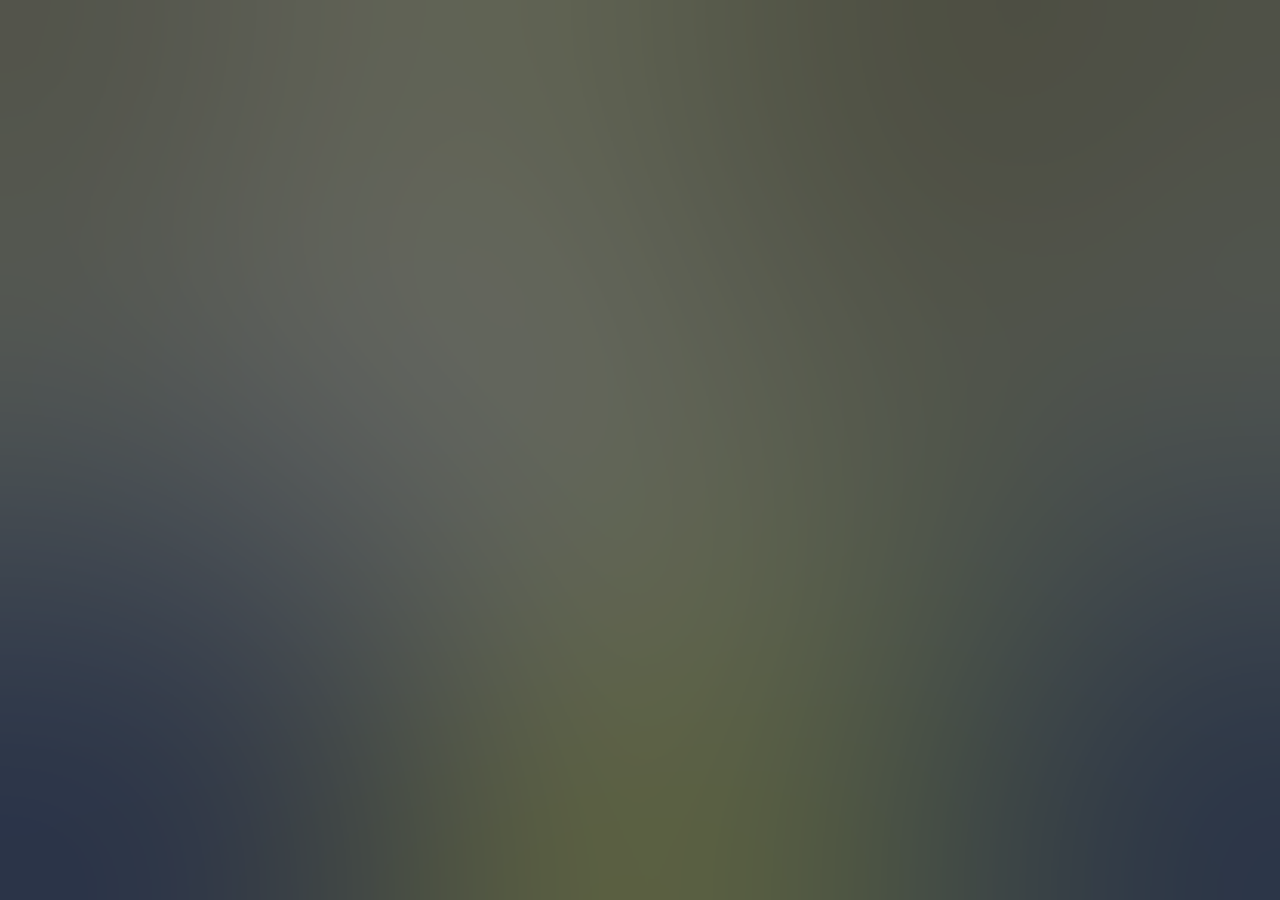
<file: HeoMusic/index.html>
<!DOCTYPE html>
<html lang="zh-cn">
<head>
  <meta charset="UTF-8">
  <meta http-equiv="X-UA-Compatible" content="IE=edge">
  <meta name="viewport" content="width=device-width, initial-scale=1.0">
  <title>HeoMusic - 用音乐感染人心</title>
  <link rel="stylesheet" type="text/css" href="./css/APlayer.css">
  <link rel="stylesheet" type="text/css" href="./main.css">
  <link rel="icon" type="image/x-icon" href="./img/icon.webp">
  <link rel="apple-touch-icon" href="./img/icon-r.webp">
  <meta name="apple-mobile-web-app-title" content="音乐">
  <link rel="bookmark" href="./img/icon.webp">
  <link rel="apple-touch-icon-precomposed" sizes="180x180" href="./img/icon-r.webp">
  <meta name="description" content="一个简单好用的音乐播放器。">
  <link rel="manifest" href="/manifest.json">
  <script>
    var _hmt = _hmt || [];
    (function() {
      var hm = document.createElement("script");
      hm.src = "https://hm.baidu.com/hm.js?321add3ca0f106525da5526375001161";
      var s = document.getElementsByTagName("script")[0]; 
      s.parentNode.insertBefore(hm, s);
    })();
  </script>    
</head>
<body>
<div id="music_bg"></div>
<div id="heoMusic-page">
</div>
<script>
  var userId = "8668419170";
  var userServer = "tencent";
  var userType = "playlist";
  // var localMusic = [{
  //     name: '重生之我在异乡为异客',
  //     artist: '王睿卓',
  //     url: '/music/重生之我在异乡为异客.mp3',
  //     cover: '/music/重生之我在异乡为异客.png',
  //     lrc: '/music/重生之我在异乡为异客.lrc'
  // },
  // {
  //     name: '落',
  //     artist: '唐伯虎',
  //     url: '/music/落.mp3',
  //     cover: '/music/落.png',
  //     lrc: '/music/落.lrc'
  // }
  // ];
  // var remoteMusic = "./musiclist.json"
</script>
<script src="./js/APlayer.min.js"></script>
<script async data-pjax src="./js/main.js"></script>
</body>
</html>
</file>
<file: HeoMusic/css/APlayer.css>
.aplayer {
  font-family: Arial, Helvetica, sans-serif;
  margin: 5px;
  border-radius: 2px;
  overflow: hidden;
  -webkit-user-select: none;
  -moz-user-select: none;
  -ms-user-select: none;
  user-select: none;
  line-height: normal;
  position: relative
}

.aplayer * {
  box-sizing: content-box
}

.aplayer svg {
  width: 100%;
  height: 100%
}

.aplayer svg circle,
.aplayer svg path {
  fill: #fff
}

.aplayer.aplayer-withlist .aplayer-info {
  border-bottom: 1px solid #e9e9e9
}

.aplayer.aplayer-withlist .aplayer-list {
  display: block
}

.aplayer.aplayer-withlist .aplayer-icon-order,
.aplayer.aplayer-withlist .aplayer-info .aplayer-controller .aplayer-time .aplayer-icon.aplayer-icon-menu {
  display: inline
}

.aplayer.aplayer-withlrc .aplayer-pic {
  height: 90px;
  width: 90px
}

.aplayer.aplayer-withlrc .aplayer-info {
  margin-left: 90px;
  height: 90px;
}

.aplayer.aplayer-withlrc .aplayer-lrc {
  display: block
}

.aplayer.aplayer-narrow {
  width: 66px
}

.aplayer.aplayer-narrow .aplayer-info,
.aplayer.aplayer-narrow .aplayer-list {
  display: none
}

.aplayer.aplayer-narrow .aplayer-body,
.aplayer.aplayer-narrow .aplayer-pic {
  height: 66px;
  width: 66px
}

.aplayer.aplayer-fixed {
  position: fixed;
  bottom: 0;
  left: 0;
  right: 0;
  margin: 0;
  z-index: 99;
  overflow: visible;
  max-width: 400px;
  box-shadow: none
}

.aplayer.aplayer-fixed .aplayer-list {
  margin-bottom: 65px;
  border: 1px solid #eee;
  border-bottom: none
}

.aplayer.aplayer-fixed .aplayer-body {
  position: fixed;
  bottom: 0;
  left: 0;
  right: 0;
  margin: 0;
  z-index: 99;
  background: #fff;
  padding-right: 18px;
  transition: all .3s ease;
  max-width: 400px
}

.aplayer.aplayer-fixed .aplayer-lrc {
  display: block;
  position: fixed;
  bottom: 10px;
  left: 0;
  right: 0;
  margin: 0;
  z-index: 98;
  pointer-events: none;
  text-shadow: -1px -1px 0 #fff
}

.aplayer.aplayer-fixed .aplayer-lrc:after,
.aplayer.aplayer-fixed .aplayer-lrc:before {
  display: none
}

.aplayer.aplayer-fixed .aplayer-info {
  -webkit-transform: scaleX(1);
  transform: scaleX(1);
  -webkit-transform-origin: 0 0;
  transform-origin: 0 0;
  transition: all .3s ease;
  border-bottom: none;
  border-top: 1px solid #e9e9e9
}

.aplayer.aplayer-fixed .aplayer-info .aplayer-music {
  width: calc(100% - 105px)
}

.aplayer.aplayer-fixed .aplayer-miniswitcher {
  display: block
}

.aplayer.aplayer-fixed.aplayer-narrow .aplayer-info {
  display: block;
  -webkit-transform: scaleX(0);
  transform: scaleX(0)
}

.aplayer.aplayer-fixed.aplayer-narrow .aplayer-body {
  width: 66px !important
}

.aplayer.aplayer-fixed.aplayer-narrow .aplayer-miniswitcher .aplayer-icon {
  -webkit-transform: rotateY(0);
  transform: rotateY(0)
}

.aplayer.aplayer-fixed .aplayer-icon-back,
.aplayer.aplayer-fixed .aplayer-icon-forward,
.aplayer.aplayer-fixed .aplayer-icon-lrc,
.aplayer.aplayer-fixed .aplayer-icon-play {
  display: inline-block
}

.aplayer.aplayer-fixed .aplayer-icon-back,
.aplayer.aplayer-fixed .aplayer-icon-forward,
.aplayer.aplayer-fixed .aplayer-icon-menu,
.aplayer.aplayer-fixed .aplayer-icon-play {
  position: absolute;
  bottom: 27px;
  width: 20px;
  height: 20px
}

.aplayer.aplayer-fixed .aplayer-icon-back {
  right: 75px
}

.aplayer.aplayer-fixed .aplayer-icon-play {
  right: 50px
}

.aplayer.aplayer-fixed .aplayer-icon-forward {
  right: 25px
}

.aplayer.aplayer-fixed .aplayer-icon-menu {
  right: 0
}

.aplayer.aplayer-arrow .aplayer-icon-loop,
.aplayer.aplayer-arrow .aplayer-icon-order,
.aplayer.aplayer-mobile .aplayer-icon-volume-down {
  display: none
}

.aplayer.aplayer-loading .aplayer-info .aplayer-controller .aplayer-loading-icon {
  display: block
}

.aplayer.aplayer-loading .aplayer-info .aplayer-controller .aplayer-bar-wrap .aplayer-bar .aplayer-played .aplayer-thumb {
  -webkit-transform: scale(1);
  transform: scale(1)
}

.aplayer .aplayer-body {
  position: relative
}

.aplayer .aplayer-icon {
  width: 15px;
  height: 15px;
  border: none;
  background-color: transparent;
  outline: none;
  cursor: pointer;
  opacity: .8;
  vertical-align: middle;
  padding: 0;
  font-size: 12px;
  margin: 0;
  display: inline-block;
}
.aplayer .aplayer-icon path {
  transition: all .2s ease-in-out
}

.aplayer .aplayer-icon-back,
.aplayer .aplayer-icon-forward,
.aplayer .aplayer-icon-lrc,
.aplayer .aplayer-icon-order,
.aplayer .aplayer-icon-play {
  display: none
}

.aplayer .aplayer-icon-lrc-inactivity svg {
  opacity: .4
}

.aplayer .aplayer-icon-forward {
  -webkit-transform: rotate(180deg);
  transform: rotate(180deg)
}

.aplayer .aplayer-lrc-content {
  display: none
}

.aplayer .aplayer-pic {
  position: relative;
  float: left;
  height: 66px;
  width: 66px;
  background-size: cover;
  background-position: 50%;
  transition: all .3s ease;
  cursor: pointer
}

.aplayer .aplayer-pic:hover .aplayer-button {
  opacity: 1
}

.aplayer .aplayer-pic .aplayer-button {
  position: absolute;
  border-radius: 50%;
  opacity: .8;
  text-shadow: 0 1px 1px rgba(0, 0, 0, .2);
  box-shadow: 0 1px 1px rgba(0, 0, 0, .2);
  background: rgba(0, 0, 0, .2);
  transition: all .1s ease
}

.aplayer .aplayer-pic .aplayer-button path {
  fill: #fff
}

.aplayer .aplayer-pic .aplayer-hide {
  display: none
}

.aplayer .aplayer-pic .aplayer-play {
  width: 26px;
  height: 26px;
  border: 2px solid #fff;
  bottom: 50%;
  right: 50%;
  margin: 0 -15px -15px 0
}

.aplayer .aplayer-pic .aplayer-play svg {
  position: absolute;
  top: 3px;
  left: 4px;
  height: 20px;
  width: 20px
}

.aplayer .aplayer-pic .aplayer-pause {
  width: 16px;
  height: 16px;
  border: 2px solid #fff;
  bottom: 4px;
  right: 4px
}

.aplayer .aplayer-pic .aplayer-pause svg {
  position: absolute;
  top: 2px;
  left: 2px;
  height: 12px;
  width: 12px
}

.aplayer .aplayer-info {
  margin-left: 66px;
  padding: 14px 7px 0 10px;
  height: 66px;
  box-sizing: border-box
}

.aplayer .aplayer-info .aplayer-music {
  overflow: hidden;
  white-space: nowrap;
  text-overflow: ellipsis;
  margin: 0 0 13px 5px;
  -webkit-user-select: text;
  -moz-user-select: text;
  -ms-user-select: text;
  user-select: text;
  cursor: default;
  padding-bottom: 2px;
  height: 20px
}

.aplayer .aplayer-info .aplayer-music .aplayer-title {
  font-size: 14px
}

.aplayer .aplayer-info .aplayer-music .aplayer-author {
  font-size: 12px;
  color: #666
}

.aplayer .aplayer-info .aplayer-controller {
  position: relative;
  display: flex
}

.aplayer .aplayer-info .aplayer-controller .aplayer-bar-wrap {
  margin: 0 0 0 5px;
  padding: 4px 0;
  cursor: pointer !important;
  flex: 1
}

.aplayer .aplayer-info .aplayer-controller .aplayer-bar-wrap:hover .aplayer-bar .aplayer-played .aplayer-thumb {
  -webkit-transform: scale(1);
  transform: scale(1)
}

.aplayer .aplayer-info .aplayer-controller .aplayer-bar-wrap .aplayer-bar {
  position: relative;
  height: 2px;
  width: 100%;
  background: #cdcdcd
}

.aplayer .aplayer-info .aplayer-controller .aplayer-bar-wrap .aplayer-bar .aplayer-loaded {
  position: absolute;
  left: 0;
  top: 0;
  bottom: 0;
  background: #aaa;
  height: 2px;
  transition: all .5s ease
}

.aplayer .aplayer-info .aplayer-controller .aplayer-bar-wrap .aplayer-bar .aplayer-played {
  position: absolute;
  left: 0;
  top: 0;
  bottom: 0;
  height: 2px
}

.aplayer .aplayer-info .aplayer-controller .aplayer-bar-wrap .aplayer-bar .aplayer-played .aplayer-thumb {
  position: absolute;
  top: 0;
  right: 5px;
  margin-top: -4px;
  margin-right: -10px;
  height: 10px;
  width: 10px;
  border-radius: 50%;
  cursor: pointer;
  transition: all .3s ease-in-out;
  -webkit-transform: scale(0);
  transform: scale(0)
}

.aplayer .aplayer-info .aplayer-controller .aplayer-time {
  position: relative;
  right: 0;
  bottom: 4px;
  height: 17px;
  color: #999;
  font-size: 11px;
  padding-left: 7px
}

.aplayer .aplayer-info .aplayer-controller .aplayer-time .aplayer-time-inner {
  vertical-align: middle
}

.aplayer .aplayer-info .aplayer-controller .aplayer-time .aplayer-icon {
  cursor: pointer;
  transition: all .2s ease
}

.aplayer .aplayer-info .aplayer-controller .aplayer-time .aplayer-icon path {
  fill: #666
}

.aplayer .aplayer-info .aplayer-controller .aplayer-time .aplayer-icon.aplayer-icon-loop {
  margin-right: 2px
}

.aplayer .aplayer-info .aplayer-controller .aplayer-time .aplayer-icon:hover path {
  fill: #000
}

.aplayer .aplayer-info .aplayer-controller .aplayer-time .aplayer-icon.aplayer-icon-menu,
.aplayer .aplayer-info .aplayer-controller .aplayer-time.aplayer-time-narrow .aplayer-icon-menu,
.aplayer .aplayer-info .aplayer-controller .aplayer-time.aplayer-time-narrow .aplayer-icon-mode {
  display: none
}

.aplayer .aplayer-info .aplayer-controller .aplayer-volume-wrap {
  position: relative;
  display: inline-block;
  margin-left: 3px;
  cursor: pointer !important
}

.aplayer .aplayer-info .aplayer-controller .aplayer-volume-wrap:hover .aplayer-volume-bar-wrap {
  height: 40px
}

.aplayer .aplayer-info .aplayer-controller .aplayer-volume-wrap .aplayer-volume-bar-wrap {
  position: absolute;
  bottom: 5px;
  right: 6px;
  width: 25px;
  height: 0;
  z-index: 99;
  overflow: hidden;
  transition: all .2s ease-in-out
}

.aplayer .aplayer-info .aplayer-controller .aplayer-volume-wrap .aplayer-volume-bar-wrap.aplayer-volume-bar-wrap-active {
  height: 40px
}

.aplayer .aplayer-info .aplayer-controller .aplayer-volume-wrap .aplayer-volume-bar-wrap .aplayer-volume-bar {
  position: absolute;
  bottom: 0;
  right: 10px;
  width: 5px;
  height: 35px;
  background: var(--heo-white-op);
  border-radius: 2.5px;
  overflow: hidden
}

.aplayer .aplayer-info .aplayer-controller .aplayer-volume-wrap .aplayer-volume-bar-wrap .aplayer-volume-bar .aplayer-volume {
  position: absolute;
  bottom: 0;
  right: 0;
  width: 5px;
  transition: all .1s ease
}

.aplayer .aplayer-info .aplayer-controller .aplayer-loading-icon {
  display: none
}

.aplayer .aplayer-info .aplayer-controller .aplayer-loading-icon svg {
  position: absolute;
  -webkit-animation: rotate 1s linear infinite;
  animation: rotate 1s linear infinite
}

.aplayer .aplayer-lrc {
  display: none;
  position: relative;
  height: 30px;
  text-align: center;
  overflow: hidden;
  margin: -10px 0 7px
}

.aplayer .aplayer-lrc:before {
  top: 0;
  height: 10%;
}

.aplayer .aplayer-lrc:after,
.aplayer .aplayer-lrc:before {
  position: absolute;
  z-index: 1;
  display: block;
  overflow: hidden;
  width: 100%;
  content: " "
}

.aplayer .aplayer-lrc:after {
  bottom: 0;
  height: 33%;
  background: linear-gradient(180deg, hsla(0, 0%, 100%, 0) 0, hsla(0, 0%, 100%, .8));
  filter: progid:DXImageTransform.Microsoft.gradient(startColorstr="#00ffffff", endColorstr="#ccffffff", GradientType=0)
}

.aplayer .aplayer-lrc p {
  font-size: 12px;
  color: var(--heo-white);
  padding: 0;
  margin: 0;
  transition: all .5s ease-out;
  opacity: .4;
  overflow: hidden
}

.aplayer .aplayer-lrc p.aplayer-lrc-current {
  opacity: 1;
  overflow: inherit;
  height: auto;
}

.aplayer .aplayer-lrc.aplayer-lrc-hide {
  display: none
}

.aplayer .aplayer-lrc .aplayer-lrc-contents {
  width: 100%;
  transition: all .5s ease-out;
  -webkit-user-select: text;
  -moz-user-select: text;
  -ms-user-select: text;
  user-select: text;
  cursor: default
}

.aplayer .aplayer-list {
  overflow: auto;
  transition: all .5s ease;
  will-change: height;
  display: none;
  overflow: hidden
}

.aplayer .aplayer-list.aplayer-list-hide {
  max-height: 0 !important
}

.aplayer .aplayer-list ol {
  list-style-type: none;
  margin: 0;
  padding: 0;
  overflow-y: auto
}

.aplayer .aplayer-list ol::-webkit-scrollbar {
  width: 5px
}

.aplayer .aplayer-list ol::-webkit-scrollbar-thumb {
  border-radius: 3px;
  background-color: #eee
}

.aplayer .aplayer-list ol::-webkit-scrollbar-thumb:hover {
  background-color: #ccc
}

.aplayer .aplayer-list ol li {
  position: relative;
  height: 32px;
  line-height: 32px;
  padding: 0 15px;
  font-size: 12px;
  cursor: pointer;
  transition: all .2s ease;
  overflow: hidden;
  margin: 1px 0;
}

.aplayer .aplayer-list ol li:first-child {
  border-top: none
}

.aplayer .aplayer-list ol li:hover {
  background: #efefef
}

.aplayer .aplayer-list ol li.aplayer-list-light {
  background: #e9e9e9
}

.aplayer .aplayer-list ol li.aplayer-list-light .aplayer-list-cur {
  display: inline-block
}

.aplayer .aplayer-list ol li .aplayer-list-cur {
  display: none;
  width: 3px;
  height: 22px;
  position: absolute;
  left: 0;
  top: 5px;
  cursor: pointer
}

.aplayer .aplayer-list ol li .aplayer-list-index {
  color: var(--heo-white);
  opacity: 0.6;
  margin-right: 6px;
  cursor: pointer
}

.aplayer .aplayer-list ol li .aplayer-list-author {
  color: #666;
  float: right;
  cursor: pointer
}

.aplayer .aplayer-notice {
  opacity: 0;
  position: absolute;
  top: 50%;
  left: 50%;
  -webkit-transform: translate(-50%, -50%);
  transform: translate(-50%, -50%);
  font-size: 12px;
  border-radius: 4px;
  padding: 5px 10px;
  transition: all .3s ease-in-out;
  overflow: hidden;
  color: #fff;
  pointer-events: none;
  background-color: #f4f4f5;
  color: #909399
}

.aplayer .aplayer-miniswitcher {
  display: none;
  position: absolute;
  top: 0;
  right: 0;
  bottom: 0;
  height: 100%;
  background: #e6e6e6;
  width: 18px;
  border-radius: 0 2px 2px 0
}

.aplayer .aplayer-miniswitcher .aplayer-icon {
  height: 100%;
  width: 100%;
  -webkit-transform: rotateY(180deg);
  transform: rotateY(180deg);
  transition: all .3s ease
}

.aplayer .aplayer-miniswitcher .aplayer-icon path {
  fill: #666
}

.aplayer .aplayer-miniswitcher .aplayer-icon:hover path {
  fill: #000
}

@-webkit-keyframes aplayer-roll {
  0% {
    left: 0
  }

  to {
    left: -100%
  }
}

@keyframes aplayer-roll {
  0% {
    left: 0
  }

  to {
    left: -100%
  }
}

@-webkit-keyframes rotate {
  0% {
    -webkit-transform: rotate(0);
    transform: rotate(0)
  }

  to {
    -webkit-transform: rotate(1turn);
    transform: rotate(1turn)
  }
}

@keyframes rotate {
  0% {
    -webkit-transform: rotate(0);
    transform: rotate(0)
  }

  to {
    -webkit-transform: rotate(1turn);
    transform: rotate(1turn)
  }
}

/*# sourceMappingURL=APlayer.min.css.map*/
</file>
<file: HeoMusic/main.css>
@charset "UTF-8";

:root {
  --heo-white: #fff;
  --heo-white-op: rgba(255, 255, 255, 0.2);
  --heo-black: #000;
  --heo-black-op: rgba(0, 0, 0, 0.2);
  --heo-none: #00000000;
  --heo-gray: #999999;
  --heo-gray-op: #9999992b;
  --heo-vip: #e5a80d;
  --heo-main: var(--heo-theme);
  --heo-main-op: var(--heo-theme-op);
  --heo-main-op-deep: var(--heo-theme-op-deep);
  --heo-main-none: var(--heo-theme-none);
  --heo-shadow-theme: 0 8px 12px -3px var(--heo-theme-op);
  --heo-shadow-blackdeep: 0 2px 16px -3px rgba(0, 0, 0, .15);
  --heo-shadow-main: 0 8px 12px -3px var(--heo-main-op);
  --heo-shadow-blue: 0 8px 12px -3px rgba(40, 109, 234, .20);
  --heo-shadow-white: 0 8px 12px -3px rgba(255, 255, 255, .20);
  --heo-shadow-black: 0 0 12px 4px rgba(0, 0, 0, .05);
  --heo-shadow-yellow: 0px 38px 77px -26px rgba(255, 201, 62, .12);
  --heo-shadow-red: 0 8px 12px -3px #ee7d7936;
  --heo-shadow-green: 0 8px 12px -3px #87ee7936;
  --heo-logo-color: linear-gradient(215deg, #4584ff 0%, #cf0db9 100%);
  --heo-snackbar-time: 5s;
}

#page {
  border: 0;
  box-shadow: none !important;
  padding: 0 !important;
  background: transparent !important;
}

body {
  background: rgb(13, 13, 13);
  position: relative;
  overflow: hidden;
}

#heoMusic-page .aplayer{
  display: flex;
  flex-direction: row-reverse;
  background: rgba(0, 0, 0, 0);
  border: none;
  box-shadow: none;
  justify-content: space-between;
}

#heoMusic-page.localMusic {
  display: flex;
  flex-direction: row-reverse;
  background: rgba(0, 0, 0, 0);
  border: none;
  box-shadow: none;
  justify-content: space-between;
}
#page {
  border: 0;
  box-shadow: none !important;
  padding: 0 !important;
  background: transparent !important;
}
#music_bg {
  display: none;
  position: fixed;
  z-index: -999;
  width: 200%;
  height: 200%;
  top: -50%;
  left: -50%;
  background-position: 0 0;
  rotate: 0;
  background-size: 40%;
  transition: 0.6s;
  background-image: url(/img/cover.webp);
}

#music_bg::before {
  content: '';
  transform: translateZ(0);
  background: rgba(0, 0, 0, 0.4);
  backdrop-filter: blur(200px);
  -webkit-backdrop-filter: blur(200px);
  transform: translateZ(0);
  position: fixed;
  z-index: -998;
  top: -50%;
  left: -50%;
  width: 200%;
  height: 200%;
}

body #music_bg{
  display: block;
}

body {
  background: rgb(13, 13, 13);
}

#heoMusic-page {
  max-width: calc(1200px - 160px);
  margin: auto;
  margin-top: 60px;
}

#heoMusic-page .aplayer {
  display: flex;
  flex-direction: row-reverse;
  background: rgba(0, 0, 0, 0);
  border: none;
  box-shadow: none;
}

#heoMusic-page.localMusic {
  display: flex;
  flex-direction: row-reverse;
  background: rgba(0, 0, 0, 0);
  border: none;
  box-shadow: none;
}

body #web_bg {
  filter: blur(63px);
  opacity: 0.6;
  background-repeat: no-repeat;
  background-size: cover;
}
body #footer,
body #nav-music {
  display: none;
}

#heoMusic-page .aplayer-body {
  width: 70%;
  height: 75vh;
}

#heoMusic-page ol > li:hover {
  background: var(--heo-black-op);
  border-radius: 6px;
}
#heoMusic-page .aplayer-pic {
  float: none;
  width: 60px;
  height: 60px;
  border-radius: 12px;
  margin: auto;
  bottom: 30px;
  left: 90px;
  position: fixed;
  z-index: 999;
  display: none;
}

#heoMusic-page .aplayer-info {
  margin: 0 20px 0 20px;
  border-bottom: none;
}

#heoMusic-page .aplayer-info .aplayer-music {
  text-align: center;
  height: auto;
  margin: 15px;
  display: none;
}

#heoMusic-page .aplayer-info .aplayer-music .aplayer-author,
#heoMusic-page .aplayer-info .aplayer-music .aplayer-title {
  font-size: 2rem;
  font-weight: 700;
  color: #fff;
}

#heoMusic-page .aplayer-info .aplayer-lrc {
  padding-top: 240px;
  height: var(--vh);
  mask-image: linear-gradient(to bottom, #000, #000, #000, #000, #000, #000, #000, #000, #000, #000, #0000, #0000);
}

#heoMusic-page .aplayer-info .aplayer-lrc p {
  font-size: 36px;
  line-height: 44px;
  height: 44px;
  margin-bottom: 20px;
  padding: 8px;
  border-radius: 8px;
  color: #fff;
  font-weight: bold;
  text-align: left;
  filter: blur(2px);
  opacity: 0.3;
  transition: all 0.9s cubic-bezier(0.56, 0.17, 0.22, 0.76),
              height 0.3s ease,
              max-height 0.3s ease;
  user-select: none;
  text-shadow: 0px 2px 0px #ffffff00;
  position: relative;
  cursor: pointer;
  max-height: 44px;
  overflow: hidden;
  white-space: nowrap;
  text-overflow: ellipsis;
}

#heoMusic-page .aplayer-info .aplayer-lrc p::after {
  content: '';
  position: absolute;
  top: -8px;
  left: -8px;
  right: 0;
  bottom: 0;
  background: #ffffff47;
  opacity: 0;
  transition: opacity 0.3s ease;
  border-radius: 8px;
  z-index: -1;
}

#heoMusic-page .aplayer-info .aplayer-lrc p:hover::after {
  opacity: 1;
}

#heoMusic-page .aplayer-info .aplayer-lrc p.aplayer-lrc-current {
  filter: blur(0px);
  opacity: 1;
  transition: all 0.3s cubic-bezier(0.56, 0.17, 0.22, 0.76), 
              text-shadow 8s 4s ease-in,
              height 0.3s ease,
              max-height 0.3s ease,
              opacity 0.3s ease;
  height: auto;
  max-height: 200px;
  text-shadow: 0px 2px 16px #ffffff94;
  white-space: normal;
  text-overflow: clip;
}

#heoMusic-page .aplayer-info .aplayer-lrc p.aplayer-lrc-current:first-child {
  text-shadow: 0px 2px 16px #ffffff00;
}

#heoMusic-page .aplayer-info .aplayer-lrc p:hover {
  filter: blur(0px);
  background: #ffffff47;
}

@media screen and (min-width: 768px) {
  #heoMusic-page .aplayer-info .aplayer-lrc:hover p {
    filter: blur(0px);
  }
}

#heoMusic-page .aplayer .aplayer-lrc:after,
#heoMusic-page .aplayer .aplayer-lrc:before {
  display: none;
}

.aplayer .aplayer-lrc .aplayer-lrc-contents {
  width: 90%;
  margin-left: auto;
  transition: all .5s cubic-bezier(0.49, 0.21, 0.22, 0.84);
  position: relative;
}

@media screen and (max-width: 768px) {
  .aplayer .aplayer-lrc .aplayer-lrc-contents {
    width: 100%;
  }
}

/* 控制器 */
#heoMusic-page .aplayer-info .aplayer-controller {
  position: fixed;
  max-width: calc(1200px - 160px);
  margin: auto;
  left: 0;
  right: 0;
  bottom: 50px;
  align-items: center;
}
#heoMusic-page .aplayer-info .aplayer-controller .aplayer-bar-wrap {
  margin: 0 160px 0 150px;
}
#heoMusic-page .aplayer-info .aplayer-controller .aplayer-played {
  background: var(--heo-white) !important;
}
#heoMusic-page .aplayer-info .aplayer-controller .aplayer-thumb {
  -webkit-transform: none;
  transform: none;
  background: #fff !important;
}
#heoMusic-page .aplayer-info .aplayer-time .aplayer-icon-back,
#heoMusic-page .aplayer-info .aplayer-time .aplayer-icon-forward,
#heoMusic-page .aplayer-info .aplayer-time .aplayer-icon-play {
  display: inline;
  position: fixed;
}
#heoMusic-page .aplayer-info .aplayer-time {
  position: absolute;
  width: 100%;
  bottom: 24px;
  height: 0;
  display: flex;
  justify-content: flex-end;
}
#heoMusic-page .aplayer-info .aplayer-time .aplayer-time-inner {
  margin-right: 18px;
  margin-top: -8px;
}
#heoMusic-page .aplayer-info .aplayer-time .aplayer-icon-back {
  position: absolute;
  left: 0;
}
#heoMusic-page .aplayer-info .aplayer-time .aplayer-icon-play {
  position: absolute;
  left: 40px;
}
#heoMusic-page .aplayer-info .aplayer-time .aplayer-icon-forward {
  position: absolute;
  left: 80px;
}

#heoMusic-page .aplayer-info .aplayer-time .aplayer-icon {
  width: 2rem;
  height: 2rem;
  margin-left: 15px;
}

#heoMusic-page .aplayer-info .aplayer-time .aplayer-icon::before {
  content: '';
  position: absolute;
  padding: 8px;
  top: -6px;
  width: 8px;
}

#heoMusic-page .aplayer-info .aplayer-time .aplayer-icon-menu {
  display: none;
}

#heoMusic-page .aplayer-info .aplayer-time .aplayer-icon path {
  fill: var(--heo-white);
  opacity: 0.8;
}

#heoMusic-page .aplayer-list {
  width: 40%;
  max-width: 480px;
  max-height: none !important;
  height: 100%;
  min-width: 200px;
}

#heoMusic-page ol {
  max-height: calc(var(--vh) - 170px)!important;
}
 
#heoMusic-page ol::-webkit-scrollbar-thumb {
  background-color: var(--heo-white-op);
}


#heoMusic-page ol > li {
  font-size: 14px;
  opacity: 0.6;
}
#heoMusic-page ol > li.aplayer-list-light {
  background: var(--heo-black-op);
  border-radius: 6px;
  height: 60px;
  display: flex;
  flex-direction: column;
  opacity: 1;
}

#heoMusic-page ol > li.aplayer-list-light .aplayer-list-index {
  display: none;
}

#heoMusic-page ol > li.aplayer-list-light .aplayer-list-title {
  font-size: 20px;
  line-height: 20px;
  margin-top: 8px;
  font-weight: bold;
  overflow:hidden;
  text-overflow:ellipsis;
  white-space:nowrap;
}

#heoMusic-page ol > li span {
  color: var(--heo-white);
}

#heoMusic-page ol > li.aplayer-list-light .aplayer-list-cur {
  display: none;
}
#heoMusic-page ol > li span.aplayer-list-title {
  line-height: 32px;
}

#heoMusic-page ol > li .aplayer-list-index {
  line-height: 32px;
}

#heoMusic-page ol > li span.aplayer-list-author {
  opacity: 0.6;
  overflow:hidden;
  text-overflow:ellipsis;
  white-space:nowrap;
  max-width: 40%;
  line-height: 32px;
}

#heoMusic-page ol > li.aplayer-list-light span.aplayer-list-author {
  max-width: 100%;
}

.aplayer .aplayer-info .aplayer-controller .aplayer-bar-wrap .aplayer-bar {
  height: 8px;
  border-radius: 8px;
  background: var(--heo-white-op);
}

.aplayer .aplayer-info .aplayer-controller .aplayer-bar-wrap .aplayer-bar .aplayer-loaded {
  background: var(--heo-white-op);
  height: 8px;
  border-radius: 8px;
}

.aplayer .aplayer-info .aplayer-controller .aplayer-bar-wrap .aplayer-bar .aplayer-played {
  height: 8px;
  border-radius: 8px;
}

.aplayer .aplayer-info .aplayer-controller .aplayer-bar-wrap .aplayer-bar .aplayer-played .aplayer-thumb {
  height: 16px;
  width: 16px;
}

/* 导航栏 */
.page #nav {
  backdrop-filter: none !important;
  background: 0 0 !important;
  border-bottom: none !important;
}

.page #page-header.not-top-img #nav a,
.page #page-header #nav .back-home-button {
  color: var(--heo-white);
}

body .s-sticker div {
  color: var(--heo-white) !important;
}

body .aplayer .aplayer-info .aplayer-controller .aplayer-time .aplayer-icon.aplayer-icon-loop {
  margin-right: 7px;
}

.aplayer .aplayer-info .aplayer-controller .aplayer-time {
  color: var(--heo-white);
}

[data-theme="dark"] .page #page-header:before {
  background-color: transparent;
}

.aplayer .aplayer-info .aplayer-controller .aplayer-volume-wrap:hover .aplayer-volume-bar-wrap {
  height: 120px;
  border-radius: 40px;
  width: 30px;
}

.aplayer .aplayer-info .aplayer-controller .aplayer-volume-wrap .aplayer-volume-bar-wrap {
  width: 30px;
}

.aplayer .aplayer-info .aplayer-controller .aplayer-volume-wrap .aplayer-volume-bar-wrap .aplayer-volume-bar {
  width: 100%;
  height: 100%;
  left: 0;
}

.aplayer .aplayer-info .aplayer-controller .aplayer-volume-wrap .aplayer-volume-bar-wrap .aplayer-volume-bar .aplayer-volume {
  width: 100%;
  background: var(--heo-white)!important;
}

/* **** 移动端样式 ***** */
@media screen and (max-width: 768px) {
  body #rightside {
    display: none;
  }
  body #content-inner,
  body #page {
    z-index: auto;
  }
  /* 歌曲列表 */
  #heoMusic-page .aplayer-list {
    position: fixed;
    z-index: 1002;
    width: 100%;
    bottom: 0px;
    left: 0;
    background: var(--heo-white);
    border-radius: 16px 16px 0px 0px;
    padding: 15px 0px;
    max-width: 100%;
    height: calc(var(--vh) - 200px);
  }
  #heoMusic-page .aplayer-list.aplayer-list-hide {
    bottom: -100% !important;
  }
  #heoMusic-page ol {
    max-height: 100%!important;
    padding-right: 3px;
    padding-left: 8px;
  }
  #heoMusic-page ol > li {
    display: flex;
  }
  #heoMusic-page ol > li span {
    color: var(--font-color);
  }
  #heoMusic-page ol > li span.aplayer-list-title {
    width: 30%;
  }
  #heoMusic-page ol > li.aplayer-list-light {
    background: #33a673;
    padding: 5px 20px;
    border-radius: 10px;
    height: 52px;
    justify-content: center;
  }
  #heoMusic-page ol > li.aplayer-list-light .aplayer-list-title {
    margin-top: 4px;
  }
  #heoMusic-page ol > li.aplayer-list-light span {
    color: #fff;
  }
  #heoMusic-page ol > li span.aplayer-list-title {
    max-width: 55%;
    width: auto;
    display: -webkit-box;
    -webkit-line-clamp: 1;
    overflow: hidden;
    -webkit-box-orient: vertical;
  }
  #heoMusic-page ol > li span.aplayer-list-author {
    right: 10px;
    width: auto;
    max-width: 35%;
    display: -webkit-box;
    -webkit-line-clamp: 1;
    overflow: hidden;
    -webkit-box-orient: vertical;
    margin-left: auto;
  }
  #heoMusic-page ol > li.aplayer-list-light span.aplayer-list-author {
    margin-left: 0;
  }

  #heoMusic-page ol > li.aplayer-list-light span.aplayer-list-author {
    right: 15px;
  }
  /* 歌词信息 */
  #heoMusic-page .aplayer-body {
    width: 100%;
    overflow: hidden;
    position: fixed;
    margin: auto;
    left: 0;
    right: 0;
    top: 0;
    height: calc(var(--vh) - 200px);
  }
  #heoMusic-page .aplayer-info .aplayer-lrc {
    margin-top: 0;
    height: auto;
    min-height: 100%;
    mask-image: linear-gradient(to bottom, #000, #000, #000, #000, #0000, #0000);
  }
  /* 控制按键和进度条 */
  #heoMusic-page .aplayer-info .aplayer-controller {
    width: 100%;
    bottom: 120px;
  }
  #heoMusic-page .aplayer-info .aplayer-controller .aplayer-bar-wrap {
    margin: 0 32px;
  }
  #heoMusic-page .aplayer-info .aplayer-time {
    bottom: -40px;
    align-items: center;
  }
  #heoMusic-page .aplayer-info .aplayer-time .aplayer-time-inner {
    position: absolute;
    width: 100%;
    margin-right: 4px;
    margin-top: -60px;
  }
  #heoMusic-page .aplayer-info .aplayer-time .aplayer-time-inner .aplayer-dtime {
    position: absolute;
    right: 30px;
  }
  #heoMusic-page .aplayer-info .aplayer-time .aplayer-time-inner .aplayer-ptime {
    position: absolute;
    left: 44px;
  }
  #heoMusic-page .aplayer-info .aplayer-time .aplayer-icon-back {
    margin: auto;
    right: 110px;
  }
  #heoMusic-page .aplayer-info .aplayer-time .aplayer-icon-play {
    margin: auto;
    right: 0;
    left: 0;
    width: 56px;
    height: 56px;
  }
  #heoMusic-page .aplayer-info .aplayer-time .aplayer-icon-forward {
    margin: auto;
    left: 110px;
    right: 0;
  }
  #heoMusic-page .aplayer-info .aplayer-time .aplayer-icon-order {
    position: absolute;
    left: 22px;
    width: 24px;
    height: 24px;
    opacity: 0.4;
  }
  #heoMusic-page .aplayer-info .aplayer-time .aplayer-icon-loop {
    position: absolute;
    right: 25px;
    width: 24px;
    height: 24px;
    opacity: 0.4;
  }
  #heoMusic-page .aplayer-info .aplayer-time .aplayer-icon-menu {
    display: inline;
    position: absolute;
    right: 30px;
    top: -100px;
    width: 24px;
    height: 24px;
    opacity: 0.4;
  }
  #heoMusic-page .aplayer-volume-bar-wrap {
    bottom: 0px;
    right: 7px;
  }
  #heoMusic-page .aplayer .aplayer-info .aplayer-controller .aplayer-volume-wrap {
    left: -66px;
    display: none;
  }
  #heoMusic-page.localMusic .aplayer-info .aplayer-controller .aplayer-volume-wrap {
    left: -66px;
    display: none;
  }
  #heoMusic-page .aplayer-info .aplayer-lrc {
    padding-top: 100px;
  }

  #heoMusic-page .aplayer-info .aplayer-lrc p {
    font-size: 32px;
    margin-bottom: 38px;
    line-height: 42px;
    height: 42px;
  }
  #heoMusic-page .aplayer-info .aplayer-music {
    display: flex;
    position: fixed;
    top: calc(var(--vh) - 178px);
    left: 0;
    margin: 0;
    margin-left: 32px;
    height: 21px;
    max-width: calc(100vw - 110px);
    white-space: nowrap;
    overflow: hidden;
    text-overflow: ellipsis;
    opacity: 0.6;
    align-items: center;
    line-height: 1;
  }

  #heoMusic-page .aplayer-info .aplayer-music .aplayer-title {
    font-size: 16px;
    font-weight: normal;
    margin: 0;
    line-height: 1;
  }

  #heoMusic-page .aplayer-info .aplayer-music .aplayer-author {
    margin-left: 4px;
    font-size: 16px;
    font-weight: normal;
    line-height: 1;
  }

  #heoMusic-page .aplayer-info .aplayer-music .aplayer-author,
  #heoMusic-page .aplayer-info .aplayer-music .aplayer-title {
    white-space: nowrap;
    overflow: hidden;
    text-overflow: ellipsis;
    max-width: calc(100vw - 176px);
  }

  .aplayer .aplayer-lrc {
    overflow: inherit;
  }
}

/* 添加非当前歌词的过渡类 */
#heoMusic-page .aplayer-info .aplayer-lrc p:not(.aplayer-lrc-current) {
  transition: all 0.3s cubic-bezier(0.56, 0.17, 0.22, 0.76),
              height 0.3s ease,
              max-height 0.3s ease,
              opacity 0.3s ease;
}
</file>
